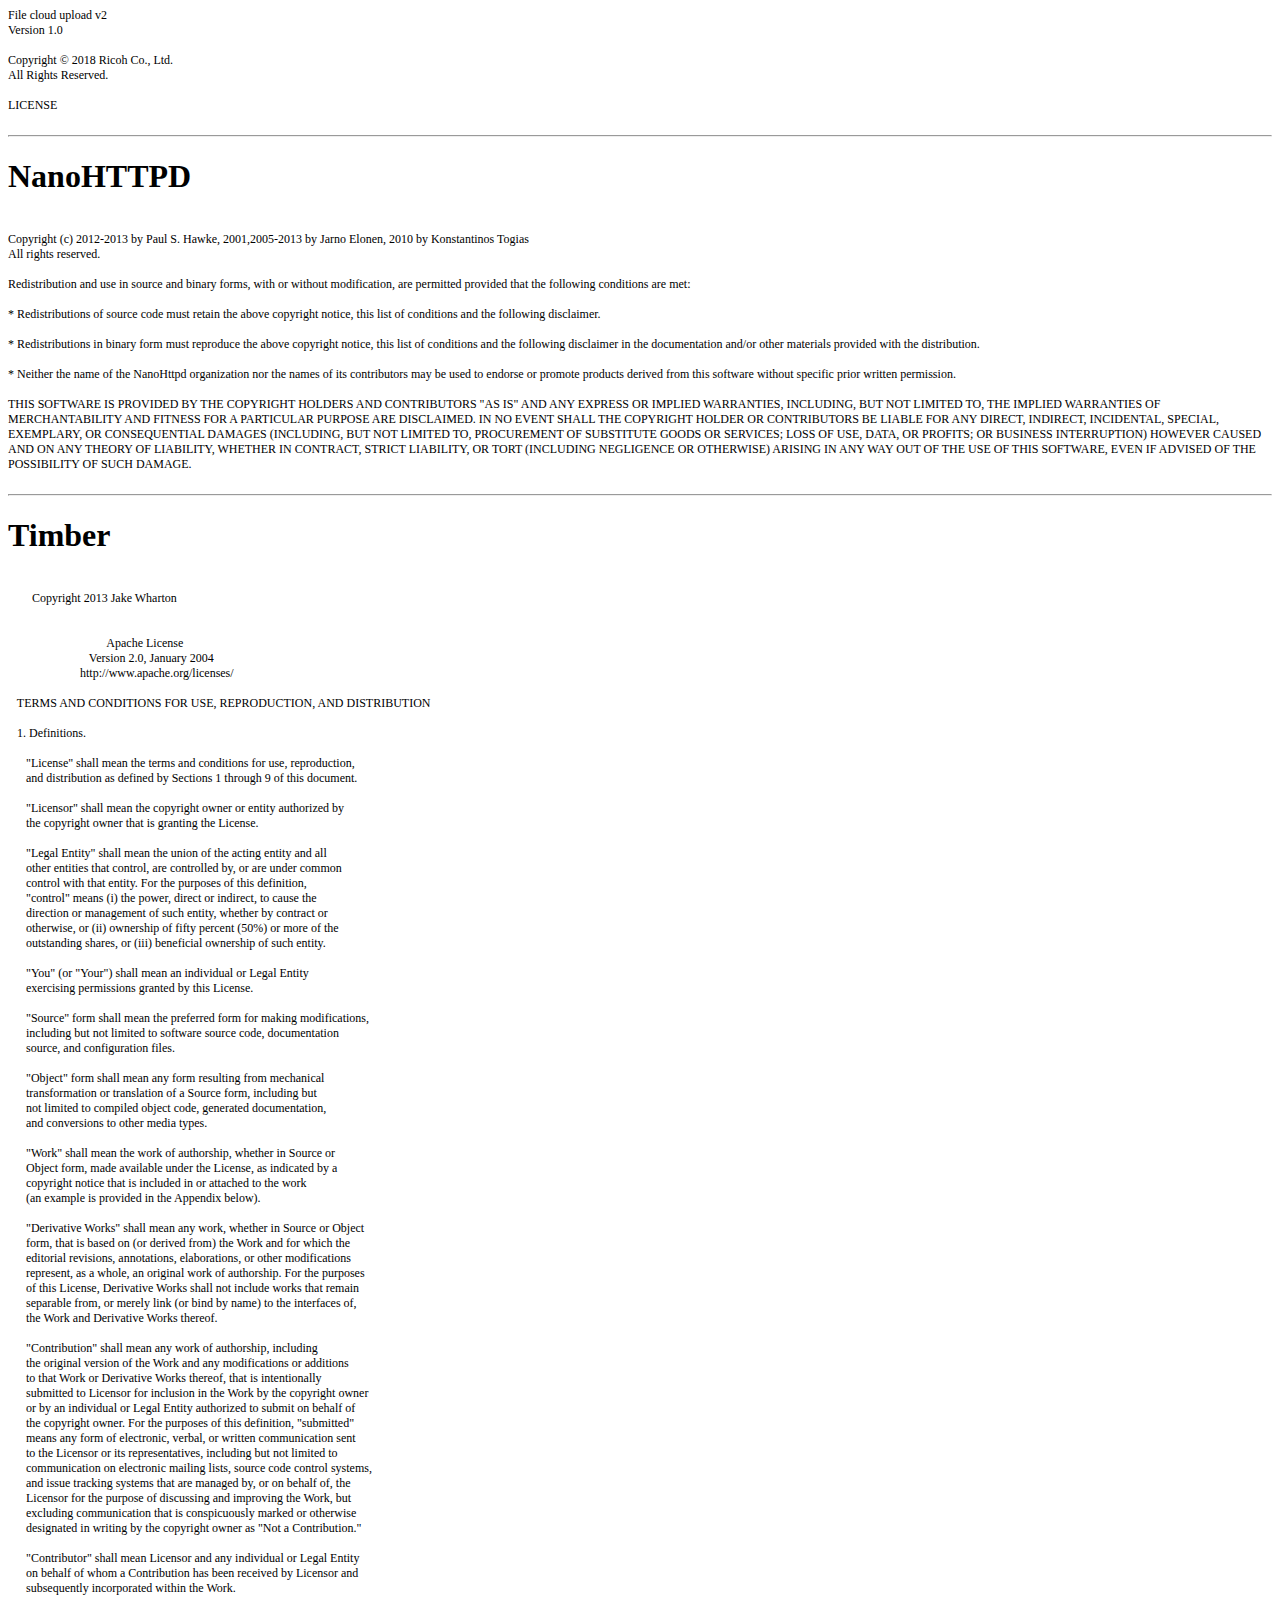
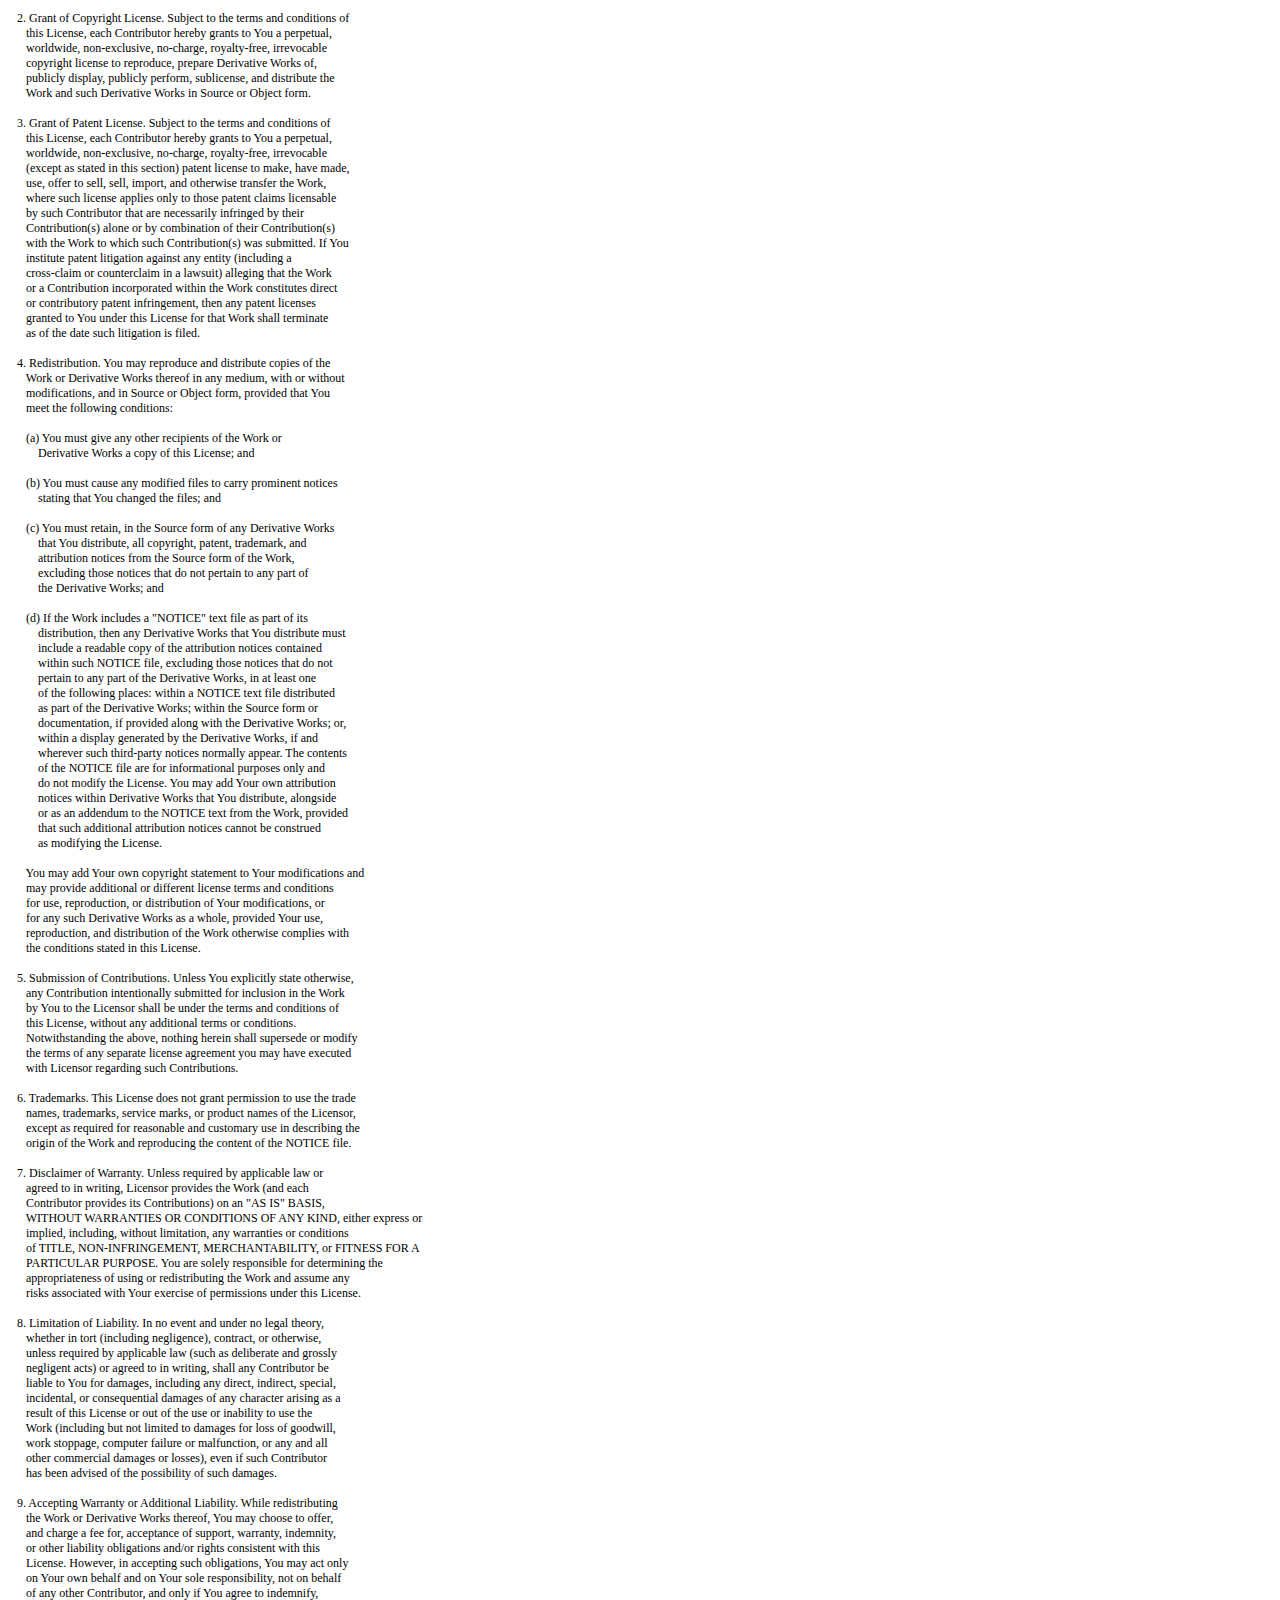
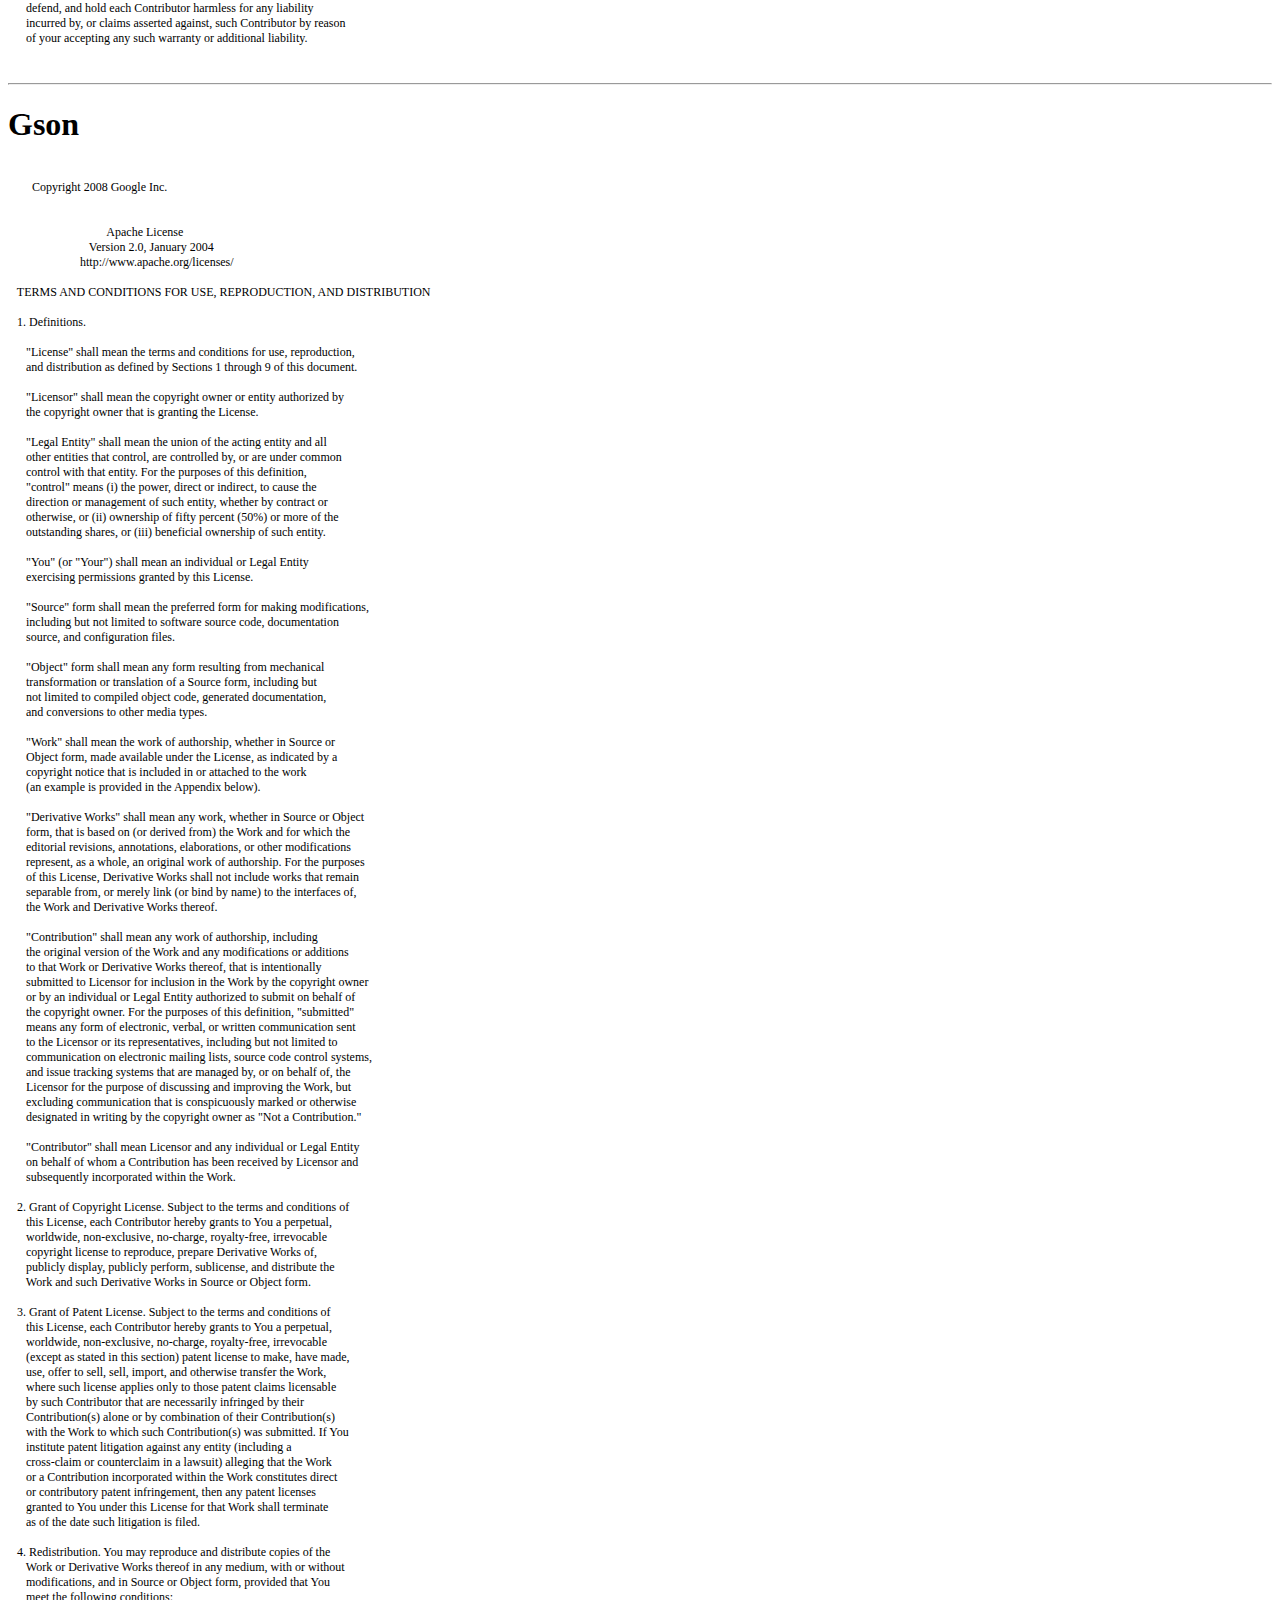
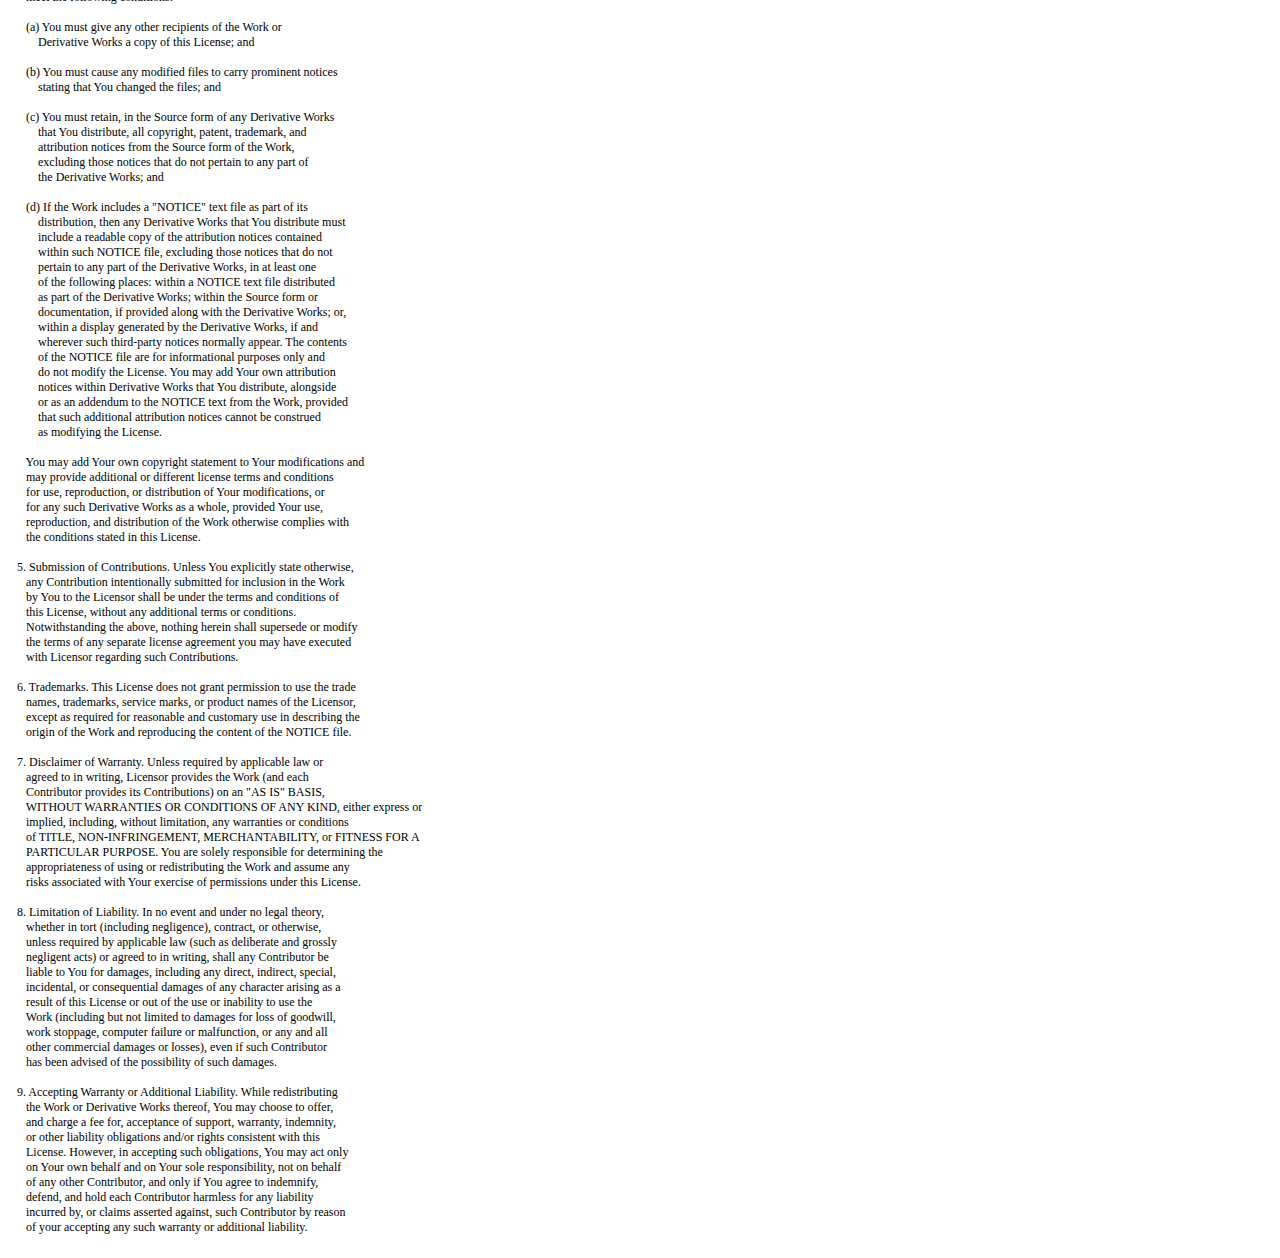
<file: app/src/main/assets/licenses.html>
﻿<!DOCTYPE html PUBLIC "-//W3C//DTD HTML 4.01//EN" "http://www.w3.org/TR/html4/strict.dtd">
<html>
<head>
    <meta http-equiv="Content-Type" content="text/html; charset=utf-8">
    <meta http-equiv="Content-Style-Type" content="text/css">
    <title></title>
    <meta name="Generator" content="Cocoa HTML Writer">
    <meta name="CocoaVersion" content="1504.83">
    <style type="text/css">
    p.p1 {margin: 0.0px 0.0px 0.0px 0.0px; font: 12.0px 'Helvetica Light'}
    p.p2 {margin: 0.0px 0.0px 0.0px 0.0px; font: 12.0px 'Helvetica Light'; min-height: 14.0px}
    span.Apple-tab-span {white-space:pre}



    </style>
</head>
<body>
<p class="p1">File cloud upload v2</p>
<p class="p1">Version 1.0</p>
<p class="p2"><br></p>
<p class="p1">Copyright © 2018 Ricoh Co., Ltd.</p>
<p class="p1">All Rights Reserved.</p>
<p class="p2"><br></p>
<p class="p1">LICENSE</p>
<p class="p2">
<hr>
</p>
<p class="p1">
<h1>NanoHTTPD</h1></p>
<p class="p2"><br></p>
<p class="p2"><span class="Apple-converted-space"></span>Copyright (c) 2012-2013 by Paul S. Hawke,
    2001,2005-2013 by Jarno Elonen, 2010 by Konstantinos Togias</p>
<p class="p2"><span class="Apple-converted-space"></span>All rights reserved.</p>
<p class="p2"><br></p>
<p class="p2"><span class="Apple-converted-space"></span>Redistribution and use in source and binary
    forms, with or without modification, are permitted provided that the following conditions are
    met:</p>
<p class="p2"><br></p>
<p class="p2"><span class="Apple-converted-space"></span>* Redistributions of source code must
    retain the above copyright notice, this list of conditions and the following disclaimer.</p>
<p class="p2"><br></p>
<p class="p2"><span class="Apple-converted-space"></span>* Redistributions in binary form must
    reproduce the above copyright notice, this list of conditions and the following disclaimer in
    the documentation and/or other materials provided with the distribution.</p>
<p class="p2"><br></p>
<p class="p2"><span class="Apple-converted-space"></span>* Neither the name of the NanoHttpd
    organization nor the names of its contributors may be used to endorse or promote products
    derived from this software without specific prior written permission.</p>
<p class="p2"><br></p>
<p class="p2"><span class="Apple-converted-space"></span>THIS SOFTWARE IS PROVIDED BY THE COPYRIGHT
    HOLDERS AND CONTRIBUTORS "AS IS" AND ANY EXPRESS OR IMPLIED WARRANTIES, INCLUDING, BUT NOT
    LIMITED TO, THE IMPLIED WARRANTIES OF MERCHANTABILITY AND FITNESS FOR A PARTICULAR PURPOSE ARE
    DISCLAIMED. IN NO EVENT SHALL THE COPYRIGHT HOLDER OR CONTRIBUTORS BE LIABLE FOR ANY DIRECT,
    INDIRECT, INCIDENTAL, SPECIAL, EXEMPLARY, OR CONSEQUENTIAL DAMAGES (INCLUDING, BUT NOT LIMITED
    TO, PROCUREMENT OF SUBSTITUTE GOODS OR SERVICES; LOSS OF USE, DATA, OR PROFITS; OR BUSINESS
    INTERRUPTION) HOWEVER CAUSED AND ON ANY THEORY OF LIABILITY, WHETHER IN CONTRACT, STRICT
    LIABILITY, OR TORT (INCLUDING NEGLIGENCE OR OTHERWISE) ARISING IN ANY WAY OUT OF THE USE OF THIS
    SOFTWARE, EVEN IF ADVISED OF THE POSSIBILITY OF SUCH DAMAGE.</p>
<p class="p2">
<hr>
</p>
<p class="p1">
<h1>Timber</h1></p>
<p class="p2"><br></p>
<p class="p1"><span class="Apple-tab-span">	</span>Copyright 2013 Jake Wharton</p>
<p class="p2"><br></p>
<p class="p2"><br></p>
<p class="p1"><span class="Apple-converted-space">                                 </span>Apache
    License</p>
<p class="p1"><span class="Apple-converted-space">                           </span>Version 2.0,
    January 2004</p>
<p class="p1"><span class="Apple-converted-space">                        </span>http://www.apache.org/licenses/
</p>
<p class="p2"><br></p>
<p class="p1"><span class="Apple-converted-space">   </span>TERMS AND CONDITIONS FOR USE,
    REPRODUCTION, AND DISTRIBUTION</p>
<p class="p2"><br></p>
<p class="p1"><span class="Apple-converted-space">   </span>1. Definitions.</p>
<p class="p2"><br></p>
<p class="p1"><span class="Apple-converted-space">      </span>"License" shall mean the terms and
    conditions for use, reproduction,</p>
<p class="p1"><span class="Apple-converted-space">      </span>and distribution as defined by
    Sections 1 through 9 of this document.</p>
<p class="p2"><br></p>
<p class="p1"><span class="Apple-converted-space">      </span>"Licensor" shall mean the copyright
    owner or entity authorized by</p>
<p class="p1"><span class="Apple-converted-space">      </span>the copyright owner that is granting
    the License.</p>
<p class="p2"><br></p>
<p class="p1"><span class="Apple-converted-space">      </span>"Legal Entity" shall mean the union
    of the acting entity and all</p>
<p class="p1"><span class="Apple-converted-space">      </span>other entities that control, are
    controlled by, or are under common</p>
<p class="p1"><span class="Apple-converted-space">      </span>control with that entity. For the
    purposes of this definition,</p>
<p class="p1"><span class="Apple-converted-space">      </span>"control" means (i) the power, direct
    or indirect, to cause the</p>
<p class="p1"><span class="Apple-converted-space">      </span>direction or management of such
    entity, whether by contract or</p>
<p class="p1"><span class="Apple-converted-space">      </span>otherwise, or (ii) ownership of fifty
    percent (50%) or more of the</p>
<p class="p1"><span class="Apple-converted-space">      </span>outstanding shares, or (iii)
    beneficial ownership of such entity.</p>
<p class="p2"><br></p>
<p class="p1"><span class="Apple-converted-space">      </span>"You" (or "Your") shall mean an
    individual or Legal Entity</p>
<p class="p1"><span class="Apple-converted-space">      </span>exercising permissions granted by
    this License.</p>
<p class="p2"><br></p>
<p class="p1"><span class="Apple-converted-space">      </span>"Source" form shall mean the
    preferred form for making modifications,</p>
<p class="p1"><span class="Apple-converted-space">      </span>including but not limited to software
    source code, documentation</p>
<p class="p1"><span class="Apple-converted-space">      </span>source, and configuration files.</p>
<p class="p2"><br></p>
<p class="p1"><span class="Apple-converted-space">      </span>"Object" form shall mean any form
    resulting from mechanical</p>
<p class="p1"><span class="Apple-converted-space">      </span>transformation or translation of a
    Source form, including but</p>
<p class="p1"><span class="Apple-converted-space">      </span>not limited to compiled object code,
    generated documentation,</p>
<p class="p1"><span class="Apple-converted-space">      </span>and conversions to other media types.
</p>
<p class="p2"><br></p>
<p class="p1"><span class="Apple-converted-space">      </span>"Work" shall mean the work of
    authorship, whether in Source or</p>
<p class="p1"><span class="Apple-converted-space">      </span>Object form, made available under the
    License, as indicated by a</p>
<p class="p1"><span class="Apple-converted-space">      </span>copyright notice that is included in
    or attached to the work</p>
<p class="p1"><span class="Apple-converted-space">      </span>(an example is provided in the
    Appendix below).</p>
<p class="p2"><br></p>
<p class="p1"><span class="Apple-converted-space">      </span>"Derivative Works" shall mean any
    work, whether in Source or Object</p>
<p class="p1"><span class="Apple-converted-space">      </span>form, that is based on (or derived
    from) the Work and for which the</p>
<p class="p1"><span class="Apple-converted-space">      </span>editorial revisions, annotations,
    elaborations, or other modifications</p>
<p class="p1"><span class="Apple-converted-space">      </span>represent, as a whole, an original
    work of authorship. For the purposes</p>
<p class="p1"><span class="Apple-converted-space">      </span>of this License, Derivative Works
    shall not include works that remain</p>
<p class="p1"><span class="Apple-converted-space">      </span>separable from, or merely link (or
    bind by name) to the interfaces of,</p>
<p class="p1"><span class="Apple-converted-space">      </span>the Work and Derivative Works
    thereof.</p>
<p class="p2"><br></p>
<p class="p1"><span class="Apple-converted-space">      </span>"Contribution" shall mean any work of
    authorship, including</p>
<p class="p1"><span class="Apple-converted-space">      </span>the original version of the Work and
    any modifications or additions</p>
<p class="p1"><span class="Apple-converted-space">      </span>to that Work or Derivative Works
    thereof, that is intentionally</p>
<p class="p1"><span class="Apple-converted-space">      </span>submitted to Licensor for inclusion
    in the Work by the copyright owner</p>
<p class="p1"><span class="Apple-converted-space">      </span>or by an individual or Legal Entity
    authorized to submit on behalf of</p>
<p class="p1"><span class="Apple-converted-space">      </span>the copyright owner. For the purposes
    of this definition, "submitted"</p>
<p class="p1"><span class="Apple-converted-space">      </span>means any form of electronic, verbal,
    or written communication sent</p>
<p class="p1"><span class="Apple-converted-space">      </span>to the Licensor or its
    representatives, including but not limited to</p>
<p class="p1"><span class="Apple-converted-space">      </span>communication on electronic mailing
    lists, source code control systems,</p>
<p class="p1"><span class="Apple-converted-space">      </span>and issue tracking systems that are
    managed by, or on behalf of, the</p>
<p class="p1"><span class="Apple-converted-space">      </span>Licensor for the purpose of
    discussing and improving the Work, but</p>
<p class="p1"><span class="Apple-converted-space">      </span>excluding communication that is
    conspicuously marked or otherwise</p>
<p class="p1"><span class="Apple-converted-space">      </span>designated in writing by the
    copyright owner as "Not a Contribution."</p>
<p class="p2"><br></p>
<p class="p1"><span class="Apple-converted-space">      </span>"Contributor" shall mean Licensor and
    any individual or Legal Entity</p>
<p class="p1"><span class="Apple-converted-space">      </span>on behalf of whom a Contribution has
    been received by Licensor and</p>
<p class="p1"><span class="Apple-converted-space">      </span>subsequently incorporated within the
    Work.</p>
<p class="p2"><br></p>
<p class="p1"><span class="Apple-converted-space">   </span>2. Grant of Copyright License. Subject
    to the terms and conditions of</p>
<p class="p1"><span class="Apple-converted-space">      </span>this License, each Contributor hereby
    grants to You a perpetual,</p>
<p class="p1"><span class="Apple-converted-space">      </span>worldwide, non-exclusive, no-charge,
    royalty-free, irrevocable</p>
<p class="p1"><span class="Apple-converted-space">      </span>copyright license to reproduce,
    prepare Derivative Works of,</p>
<p class="p1"><span class="Apple-converted-space">      </span>publicly display, publicly perform,
    sublicense, and distribute the</p>
<p class="p1"><span class="Apple-converted-space">      </span>Work and such Derivative Works in
    Source or Object form.</p>
<p class="p2"><br></p>
<p class="p1"><span class="Apple-converted-space">   </span>3. Grant of Patent License. Subject to
    the terms and conditions of</p>
<p class="p1"><span class="Apple-converted-space">      </span>this License, each Contributor hereby
    grants to You a perpetual,</p>
<p class="p1"><span class="Apple-converted-space">      </span>worldwide, non-exclusive, no-charge,
    royalty-free, irrevocable</p>
<p class="p1"><span class="Apple-converted-space">      </span>(except as stated in this section)
    patent license to make, have made,</p>
<p class="p1"><span class="Apple-converted-space">      </span>use, offer to sell, sell, import, and
    otherwise transfer the Work,</p>
<p class="p1"><span class="Apple-converted-space">      </span>where such license applies only to
    those patent claims licensable</p>
<p class="p1"><span class="Apple-converted-space">      </span>by such Contributor that are
    necessarily infringed by their</p>
<p class="p1"><span class="Apple-converted-space">      </span>Contribution(s) alone or by
    combination of their Contribution(s)</p>
<p class="p1"><span class="Apple-converted-space">      </span>with the Work to which such
    Contribution(s) was submitted. If You</p>
<p class="p1"><span class="Apple-converted-space">      </span>institute patent litigation against
    any entity (including a</p>
<p class="p1"><span class="Apple-converted-space">      </span>cross-claim or counterclaim in a
    lawsuit) alleging that the Work</p>
<p class="p1"><span class="Apple-converted-space">      </span>or a Contribution incorporated within
    the Work constitutes direct</p>
<p class="p1"><span class="Apple-converted-space">      </span>or contributory patent infringement,
    then any patent licenses</p>
<p class="p1"><span class="Apple-converted-space">      </span>granted to You under this License for
    that Work shall terminate</p>
<p class="p1"><span class="Apple-converted-space">      </span>as of the date such litigation is
    filed.</p>
<p class="p2"><br></p>
<p class="p1"><span class="Apple-converted-space">   </span>4. Redistribution. You may reproduce and
    distribute copies of the</p>
<p class="p1"><span class="Apple-converted-space">      </span>Work or Derivative Works thereof in
    any medium, with or without</p>
<p class="p1"><span class="Apple-converted-space">      </span>modifications, and in Source or
    Object form, provided that You</p>
<p class="p1"><span class="Apple-converted-space">      </span>meet the following conditions:</p>
<p class="p2"><br></p>
<p class="p1"><span class="Apple-converted-space">      </span>(a) You must give any other
    recipients of the Work or</p>
<p class="p1"><span class="Apple-converted-space">          </span>Derivative Works a copy of this
    License; and</p>
<p class="p2"><br></p>
<p class="p1"><span class="Apple-converted-space">      </span>(b) You must cause any modified files
    to carry prominent notices</p>
<p class="p1"><span class="Apple-converted-space">          </span>stating that You changed the
    files; and</p>
<p class="p2"><br></p>
<p class="p1"><span class="Apple-converted-space">      </span>(c) You must retain, in the Source
    form of any Derivative Works</p>
<p class="p1"><span class="Apple-converted-space">          </span>that You distribute, all
    copyright, patent, trademark, and</p>
<p class="p1"><span class="Apple-converted-space">          </span>attribution notices from the
    Source form of the Work,</p>
<p class="p1"><span class="Apple-converted-space">          </span>excluding those notices that do
    not pertain to any part of</p>
<p class="p1"><span class="Apple-converted-space">          </span>the Derivative Works; and</p>
<p class="p2"><br></p>
<p class="p1"><span class="Apple-converted-space">      </span>(d) If the Work includes a "NOTICE"
    text file as part of its</p>
<p class="p1"><span class="Apple-converted-space">          </span>distribution, then any Derivative
    Works that You distribute must</p>
<p class="p1"><span class="Apple-converted-space">          </span>include a readable copy of the
    attribution notices contained</p>
<p class="p1"><span class="Apple-converted-space">          </span>within such NOTICE file,
    excluding those notices that do not</p>
<p class="p1"><span class="Apple-converted-space">          </span>pertain to any part of the
    Derivative Works, in at least one</p>
<p class="p1"><span class="Apple-converted-space">          </span>of the following places: within a
    NOTICE text file distributed</p>
<p class="p1"><span class="Apple-converted-space">          </span>as part of the Derivative Works;
    within the Source form or</p>
<p class="p1"><span class="Apple-converted-space">          </span>documentation, if provided along
    with the Derivative Works; or,</p>
<p class="p1"><span class="Apple-converted-space">          </span>within a display generated by the
    Derivative Works, if and</p>
<p class="p1"><span class="Apple-converted-space">          </span>wherever such third-party notices
    normally appear. The contents</p>
<p class="p1"><span class="Apple-converted-space">          </span>of the NOTICE file are for
    informational purposes only and</p>
<p class="p1"><span class="Apple-converted-space">          </span>do not modify the License. You
    may add Your own attribution</p>
<p class="p1"><span class="Apple-converted-space">          </span>notices within Derivative Works
    that You distribute, alongside</p>
<p class="p1"><span class="Apple-converted-space">          </span>or as an addendum to the NOTICE
    text from the Work, provided</p>
<p class="p1"><span class="Apple-converted-space">          </span>that such additional attribution
    notices cannot be construed</p>
<p class="p1"><span class="Apple-converted-space">          </span>as modifying the License.</p>
<p class="p2"><br></p>
<p class="p1"><span class="Apple-converted-space">      </span>You may add Your own copyright
    statement to Your modifications and</p>
<p class="p1"><span class="Apple-converted-space">      </span>may provide additional or different
    license terms and conditions</p>
<p class="p1"><span class="Apple-converted-space">      </span>for use, reproduction, or
    distribution of Your modifications, or</p>
<p class="p1"><span class="Apple-converted-space">      </span>for any such Derivative Works as a
    whole, provided Your use,</p>
<p class="p1"><span class="Apple-converted-space">      </span>reproduction, and distribution of the
    Work otherwise complies with</p>
<p class="p1"><span class="Apple-converted-space">      </span>the conditions stated in this
    License.</p>
<p class="p2"><br></p>
<p class="p1"><span class="Apple-converted-space">   </span>5. Submission of Contributions. Unless
    You explicitly state otherwise,</p>
<p class="p1"><span class="Apple-converted-space">      </span>any Contribution intentionally
    submitted for inclusion in the Work</p>
<p class="p1"><span class="Apple-converted-space">      </span>by You to the Licensor shall be under
    the terms and conditions of</p>
<p class="p1"><span class="Apple-converted-space">      </span>this License, without any additional
    terms or conditions.</p>
<p class="p1"><span class="Apple-converted-space">      </span>Notwithstanding the above, nothing
    herein shall supersede or modify</p>
<p class="p1"><span class="Apple-converted-space">      </span>the terms of any separate license
    agreement you may have executed</p>
<p class="p1"><span class="Apple-converted-space">      </span>with Licensor regarding such
    Contributions.</p>
<p class="p2"><br></p>
<p class="p1"><span class="Apple-converted-space">   </span>6. Trademarks. This License does not
    grant permission to use the trade</p>
<p class="p1"><span class="Apple-converted-space">      </span>names, trademarks, service marks, or
    product names of the Licensor,</p>
<p class="p1"><span class="Apple-converted-space">      </span>except as required for reasonable and
    customary use in describing the</p>
<p class="p1"><span class="Apple-converted-space">      </span>origin of the Work and reproducing
    the content of the NOTICE file.</p>
<p class="p2"><br></p>
<p class="p1"><span class="Apple-converted-space">   </span>7. Disclaimer of Warranty. Unless
    required by applicable law or</p>
<p class="p1"><span class="Apple-converted-space">      </span>agreed to in writing, Licensor
    provides the Work (and each</p>
<p class="p1"><span class="Apple-converted-space">      </span>Contributor provides its
    Contributions) on an "AS IS" BASIS,</p>
<p class="p1"><span class="Apple-converted-space">      </span>WITHOUT WARRANTIES OR CONDITIONS OF
    ANY KIND, either express or</p>
<p class="p1"><span class="Apple-converted-space">      </span>implied, including, without
    limitation, any warranties or conditions</p>
<p class="p1"><span class="Apple-converted-space">      </span>of TITLE, NON-INFRINGEMENT,
    MERCHANTABILITY, or FITNESS FOR A</p>
<p class="p1"><span class="Apple-converted-space">      </span>PARTICULAR PURPOSE. You are solely
    responsible for determining the</p>
<p class="p1"><span class="Apple-converted-space">      </span>appropriateness of using or
    redistributing the Work and assume any</p>
<p class="p1"><span class="Apple-converted-space">      </span>risks associated with Your exercise
    of permissions under this License.</p>
<p class="p2"><br></p>
<p class="p1"><span class="Apple-converted-space">   </span>8. Limitation of Liability. In no event
    and under no legal theory,</p>
<p class="p1"><span class="Apple-converted-space">      </span>whether in tort (including
    negligence), contract, or otherwise,</p>
<p class="p1"><span class="Apple-converted-space">      </span>unless required by applicable law
    (such as deliberate and grossly</p>
<p class="p1"><span class="Apple-converted-space">      </span>negligent acts) or agreed to in
    writing, shall any Contributor be</p>
<p class="p1"><span class="Apple-converted-space">      </span>liable to You for damages, including
    any direct, indirect, special,</p>
<p class="p1"><span class="Apple-converted-space">      </span>incidental, or consequential damages
    of any character arising as a</p>
<p class="p1"><span class="Apple-converted-space">      </span>result of this License or out of the
    use or inability to use the</p>
<p class="p1"><span class="Apple-converted-space">      </span>Work (including but not limited to
    damages for loss of goodwill,</p>
<p class="p1"><span class="Apple-converted-space">      </span>work stoppage, computer failure or
    malfunction, or any and all</p>
<p class="p1"><span class="Apple-converted-space">      </span>other commercial damages or losses),
    even if such Contributor</p>
<p class="p1"><span class="Apple-converted-space">      </span>has been advised of the possibility
    of such damages.</p>
<p class="p2"><br></p>
<p class="p1"><span class="Apple-converted-space">   </span>9. Accepting Warranty or Additional
    Liability. While redistributing</p>
<p class="p1"><span class="Apple-converted-space">      </span>the Work or Derivative Works thereof,
    You may choose to offer,</p>
<p class="p1"><span class="Apple-converted-space">      </span>and charge a fee for, acceptance of
    support, warranty, indemnity,</p>
<p class="p1"><span class="Apple-converted-space">      </span>or other liability obligations and/or
    rights consistent with this</p>
<p class="p1"><span class="Apple-converted-space">      </span>License. However, in accepting such
    obligations, You may act only</p>
<p class="p1"><span class="Apple-converted-space">      </span>on Your own behalf and on Your sole
    responsibility, not on behalf</p>
<p class="p1"><span class="Apple-converted-space">      </span>of any other Contributor, and only if
    You agree to indemnify,</p>
<p class="p1"><span class="Apple-converted-space">      </span>defend, and hold each Contributor
    harmless for any liability</p>
<p class="p1"><span class="Apple-converted-space">      </span>incurred by, or claims asserted
    against, such Contributor by reason</p>
<p class="p1"><span class="Apple-converted-space">      </span>of your accepting any such warranty
    or additional liability.</p>
<p class="p2"><span class="Apple-converted-space">      </span></p>
<p class="p2">
<hr>
</p>
<p class="p1">
<h1>Gson</h1></p>
<p class="p2"><br></p>
<p class="p1"><span class="Apple-tab-span">	</span>Copyright 2008 Google Inc.</p>
<p class="p2"><br></p>
<p class="p2"><br></p>
<p class="p1"><span class="Apple-converted-space">                                 </span>Apache
    License</p>
<p class="p1"><span class="Apple-converted-space">                           </span>Version 2.0,
    January 2004</p>
<p class="p1"><span class="Apple-converted-space">                        </span>http://www.apache.org/licenses/
</p>
<p class="p2"><br></p>
<p class="p1"><span class="Apple-converted-space">   </span>TERMS AND CONDITIONS FOR USE,
    REPRODUCTION, AND DISTRIBUTION</p>
<p class="p2"><br></p>
<p class="p1"><span class="Apple-converted-space">   </span>1. Definitions.</p>
<p class="p2"><br></p>
<p class="p1"><span class="Apple-converted-space">      </span>"License" shall mean the terms and
    conditions for use, reproduction,</p>
<p class="p1"><span class="Apple-converted-space">      </span>and distribution as defined by
    Sections 1 through 9 of this document.</p>
<p class="p2"><br></p>
<p class="p1"><span class="Apple-converted-space">      </span>"Licensor" shall mean the copyright
    owner or entity authorized by</p>
<p class="p1"><span class="Apple-converted-space">      </span>the copyright owner that is granting
    the License.</p>
<p class="p2"><br></p>
<p class="p1"><span class="Apple-converted-space">      </span>"Legal Entity" shall mean the union
    of the acting entity and all</p>
<p class="p1"><span class="Apple-converted-space">      </span>other entities that control, are
    controlled by, or are under common</p>
<p class="p1"><span class="Apple-converted-space">      </span>control with that entity. For the
    purposes of this definition,</p>
<p class="p1"><span class="Apple-converted-space">      </span>"control" means (i) the power, direct
    or indirect, to cause the</p>
<p class="p1"><span class="Apple-converted-space">      </span>direction or management of such
    entity, whether by contract or</p>
<p class="p1"><span class="Apple-converted-space">      </span>otherwise, or (ii) ownership of fifty
    percent (50%) or more of the</p>
<p class="p1"><span class="Apple-converted-space">      </span>outstanding shares, or (iii)
    beneficial ownership of such entity.</p>
<p class="p2"><br></p>
<p class="p1"><span class="Apple-converted-space">      </span>"You" (or "Your") shall mean an
    individual or Legal Entity</p>
<p class="p1"><span class="Apple-converted-space">      </span>exercising permissions granted by
    this License.</p>
<p class="p2"><br></p>
<p class="p1"><span class="Apple-converted-space">      </span>"Source" form shall mean the
    preferred form for making modifications,</p>
<p class="p1"><span class="Apple-converted-space">      </span>including but not limited to software
    source code, documentation</p>
<p class="p1"><span class="Apple-converted-space">      </span>source, and configuration files.</p>
<p class="p2"><br></p>
<p class="p1"><span class="Apple-converted-space">      </span>"Object" form shall mean any form
    resulting from mechanical</p>
<p class="p1"><span class="Apple-converted-space">      </span>transformation or translation of a
    Source form, including but</p>
<p class="p1"><span class="Apple-converted-space">      </span>not limited to compiled object code,
    generated documentation,</p>
<p class="p1"><span class="Apple-converted-space">      </span>and conversions to other media types.
</p>
<p class="p2"><br></p>
<p class="p1"><span class="Apple-converted-space">      </span>"Work" shall mean the work of
    authorship, whether in Source or</p>
<p class="p1"><span class="Apple-converted-space">      </span>Object form, made available under the
    License, as indicated by a</p>
<p class="p1"><span class="Apple-converted-space">      </span>copyright notice that is included in
    or attached to the work</p>
<p class="p1"><span class="Apple-converted-space">      </span>(an example is provided in the
    Appendix below).</p>
<p class="p2"><br></p>
<p class="p1"><span class="Apple-converted-space">      </span>"Derivative Works" shall mean any
    work, whether in Source or Object</p>
<p class="p1"><span class="Apple-converted-space">      </span>form, that is based on (or derived
    from) the Work and for which the</p>
<p class="p1"><span class="Apple-converted-space">      </span>editorial revisions, annotations,
    elaborations, or other modifications</p>
<p class="p1"><span class="Apple-converted-space">      </span>represent, as a whole, an original
    work of authorship. For the purposes</p>
<p class="p1"><span class="Apple-converted-space">      </span>of this License, Derivative Works
    shall not include works that remain</p>
<p class="p1"><span class="Apple-converted-space">      </span>separable from, or merely link (or
    bind by name) to the interfaces of,</p>
<p class="p1"><span class="Apple-converted-space">      </span>the Work and Derivative Works
    thereof.</p>
<p class="p2"><br></p>
<p class="p1"><span class="Apple-converted-space">      </span>"Contribution" shall mean any work of
    authorship, including</p>
<p class="p1"><span class="Apple-converted-space">      </span>the original version of the Work and
    any modifications or additions</p>
<p class="p1"><span class="Apple-converted-space">      </span>to that Work or Derivative Works
    thereof, that is intentionally</p>
<p class="p1"><span class="Apple-converted-space">      </span>submitted to Licensor for inclusion
    in the Work by the copyright owner</p>
<p class="p1"><span class="Apple-converted-space">      </span>or by an individual or Legal Entity
    authorized to submit on behalf of</p>
<p class="p1"><span class="Apple-converted-space">      </span>the copyright owner. For the purposes
    of this definition, "submitted"</p>
<p class="p1"><span class="Apple-converted-space">      </span>means any form of electronic, verbal,
    or written communication sent</p>
<p class="p1"><span class="Apple-converted-space">      </span>to the Licensor or its
    representatives, including but not limited to</p>
<p class="p1"><span class="Apple-converted-space">      </span>communication on electronic mailing
    lists, source code control systems,</p>
<p class="p1"><span class="Apple-converted-space">      </span>and issue tracking systems that are
    managed by, or on behalf of, the</p>
<p class="p1"><span class="Apple-converted-space">      </span>Licensor for the purpose of
    discussing and improving the Work, but</p>
<p class="p1"><span class="Apple-converted-space">      </span>excluding communication that is
    conspicuously marked or otherwise</p>
<p class="p1"><span class="Apple-converted-space">      </span>designated in writing by the
    copyright owner as "Not a Contribution."</p>
<p class="p2"><br></p>
<p class="p1"><span class="Apple-converted-space">      </span>"Contributor" shall mean Licensor and
    any individual or Legal Entity</p>
<p class="p1"><span class="Apple-converted-space">      </span>on behalf of whom a Contribution has
    been received by Licensor and</p>
<p class="p1"><span class="Apple-converted-space">      </span>subsequently incorporated within the
    Work.</p>
<p class="p2"><br></p>
<p class="p1"><span class="Apple-converted-space">   </span>2. Grant of Copyright License. Subject
    to the terms and conditions of</p>
<p class="p1"><span class="Apple-converted-space">      </span>this License, each Contributor hereby
    grants to You a perpetual,</p>
<p class="p1"><span class="Apple-converted-space">      </span>worldwide, non-exclusive, no-charge,
    royalty-free, irrevocable</p>
<p class="p1"><span class="Apple-converted-space">      </span>copyright license to reproduce,
    prepare Derivative Works of,</p>
<p class="p1"><span class="Apple-converted-space">      </span>publicly display, publicly perform,
    sublicense, and distribute the</p>
<p class="p1"><span class="Apple-converted-space">      </span>Work and such Derivative Works in
    Source or Object form.</p>
<p class="p2"><br></p>
<p class="p1"><span class="Apple-converted-space">   </span>3. Grant of Patent License. Subject to
    the terms and conditions of</p>
<p class="p1"><span class="Apple-converted-space">      </span>this License, each Contributor hereby
    grants to You a perpetual,</p>
<p class="p1"><span class="Apple-converted-space">      </span>worldwide, non-exclusive, no-charge,
    royalty-free, irrevocable</p>
<p class="p1"><span class="Apple-converted-space">      </span>(except as stated in this section)
    patent license to make, have made,</p>
<p class="p1"><span class="Apple-converted-space">      </span>use, offer to sell, sell, import, and
    otherwise transfer the Work,</p>
<p class="p1"><span class="Apple-converted-space">      </span>where such license applies only to
    those patent claims licensable</p>
<p class="p1"><span class="Apple-converted-space">      </span>by such Contributor that are
    necessarily infringed by their</p>
<p class="p1"><span class="Apple-converted-space">      </span>Contribution(s) alone or by
    combination of their Contribution(s)</p>
<p class="p1"><span class="Apple-converted-space">      </span>with the Work to which such
    Contribution(s) was submitted. If You</p>
<p class="p1"><span class="Apple-converted-space">      </span>institute patent litigation against
    any entity (including a</p>
<p class="p1"><span class="Apple-converted-space">      </span>cross-claim or counterclaim in a
    lawsuit) alleging that the Work</p>
<p class="p1"><span class="Apple-converted-space">      </span>or a Contribution incorporated within
    the Work constitutes direct</p>
<p class="p1"><span class="Apple-converted-space">      </span>or contributory patent infringement,
    then any patent licenses</p>
<p class="p1"><span class="Apple-converted-space">      </span>granted to You under this License for
    that Work shall terminate</p>
<p class="p1"><span class="Apple-converted-space">      </span>as of the date such litigation is
    filed.</p>
<p class="p2"><br></p>
<p class="p1"><span class="Apple-converted-space">   </span>4. Redistribution. You may reproduce and
    distribute copies of the</p>
<p class="p1"><span class="Apple-converted-space">      </span>Work or Derivative Works thereof in
    any medium, with or without</p>
<p class="p1"><span class="Apple-converted-space">      </span>modifications, and in Source or
    Object form, provided that You</p>
<p class="p1"><span class="Apple-converted-space">      </span>meet the following conditions:</p>
<p class="p2"><br></p>
<p class="p1"><span class="Apple-converted-space">      </span>(a) You must give any other
    recipients of the Work or</p>
<p class="p1"><span class="Apple-converted-space">          </span>Derivative Works a copy of this
    License; and</p>
<p class="p2"><br></p>
<p class="p1"><span class="Apple-converted-space">      </span>(b) You must cause any modified files
    to carry prominent notices</p>
<p class="p1"><span class="Apple-converted-space">          </span>stating that You changed the
    files; and</p>
<p class="p2"><br></p>
<p class="p1"><span class="Apple-converted-space">      </span>(c) You must retain, in the Source
    form of any Derivative Works</p>
<p class="p1"><span class="Apple-converted-space">          </span>that You distribute, all
    copyright, patent, trademark, and</p>
<p class="p1"><span class="Apple-converted-space">          </span>attribution notices from the
    Source form of the Work,</p>
<p class="p1"><span class="Apple-converted-space">          </span>excluding those notices that do
    not pertain to any part of</p>
<p class="p1"><span class="Apple-converted-space">          </span>the Derivative Works; and</p>
<p class="p2"><br></p>
<p class="p1"><span class="Apple-converted-space">      </span>(d) If the Work includes a "NOTICE"
    text file as part of its</p>
<p class="p1"><span class="Apple-converted-space">          </span>distribution, then any Derivative
    Works that You distribute must</p>
<p class="p1"><span class="Apple-converted-space">          </span>include a readable copy of the
    attribution notices contained</p>
<p class="p1"><span class="Apple-converted-space">          </span>within such NOTICE file,
    excluding those notices that do not</p>
<p class="p1"><span class="Apple-converted-space">          </span>pertain to any part of the
    Derivative Works, in at least one</p>
<p class="p1"><span class="Apple-converted-space">          </span>of the following places: within a
    NOTICE text file distributed</p>
<p class="p1"><span class="Apple-converted-space">          </span>as part of the Derivative Works;
    within the Source form or</p>
<p class="p1"><span class="Apple-converted-space">          </span>documentation, if provided along
    with the Derivative Works; or,</p>
<p class="p1"><span class="Apple-converted-space">          </span>within a display generated by the
    Derivative Works, if and</p>
<p class="p1"><span class="Apple-converted-space">          </span>wherever such third-party notices
    normally appear. The contents</p>
<p class="p1"><span class="Apple-converted-space">          </span>of the NOTICE file are for
    informational purposes only and</p>
<p class="p1"><span class="Apple-converted-space">          </span>do not modify the License. You
    may add Your own attribution</p>
<p class="p1"><span class="Apple-converted-space">          </span>notices within Derivative Works
    that You distribute, alongside</p>
<p class="p1"><span class="Apple-converted-space">          </span>or as an addendum to the NOTICE
    text from the Work, provided</p>
<p class="p1"><span class="Apple-converted-space">          </span>that such additional attribution
    notices cannot be construed</p>
<p class="p1"><span class="Apple-converted-space">          </span>as modifying the License.</p>
<p class="p2"><br></p>
<p class="p1"><span class="Apple-converted-space">      </span>You may add Your own copyright
    statement to Your modifications and</p>
<p class="p1"><span class="Apple-converted-space">      </span>may provide additional or different
    license terms and conditions</p>
<p class="p1"><span class="Apple-converted-space">      </span>for use, reproduction, or
    distribution of Your modifications, or</p>
<p class="p1"><span class="Apple-converted-space">      </span>for any such Derivative Works as a
    whole, provided Your use,</p>
<p class="p1"><span class="Apple-converted-space">      </span>reproduction, and distribution of the
    Work otherwise complies with</p>
<p class="p1"><span class="Apple-converted-space">      </span>the conditions stated in this
    License.</p>
<p class="p2"><br></p>
<p class="p1"><span class="Apple-converted-space">   </span>5. Submission of Contributions. Unless
    You explicitly state otherwise,</p>
<p class="p1"><span class="Apple-converted-space">      </span>any Contribution intentionally
    submitted for inclusion in the Work</p>
<p class="p1"><span class="Apple-converted-space">      </span>by You to the Licensor shall be under
    the terms and conditions of</p>
<p class="p1"><span class="Apple-converted-space">      </span>this License, without any additional
    terms or conditions.</p>
<p class="p1"><span class="Apple-converted-space">      </span>Notwithstanding the above, nothing
    herein shall supersede or modify</p>
<p class="p1"><span class="Apple-converted-space">      </span>the terms of any separate license
    agreement you may have executed</p>
<p class="p1"><span class="Apple-converted-space">      </span>with Licensor regarding such
    Contributions.</p>
<p class="p2"><br></p>
<p class="p1"><span class="Apple-converted-space">   </span>6. Trademarks. This License does not
    grant permission to use the trade</p>
<p class="p1"><span class="Apple-converted-space">      </span>names, trademarks, service marks, or
    product names of the Licensor,</p>
<p class="p1"><span class="Apple-converted-space">      </span>except as required for reasonable and
    customary use in describing the</p>
<p class="p1"><span class="Apple-converted-space">      </span>origin of the Work and reproducing
    the content of the NOTICE file.</p>
<p class="p2"><br></p>
<p class="p1"><span class="Apple-converted-space">   </span>7. Disclaimer of Warranty. Unless
    required by applicable law or</p>
<p class="p1"><span class="Apple-converted-space">      </span>agreed to in writing, Licensor
    provides the Work (and each</p>
<p class="p1"><span class="Apple-converted-space">      </span>Contributor provides its
    Contributions) on an "AS IS" BASIS,</p>
<p class="p1"><span class="Apple-converted-space">      </span>WITHOUT WARRANTIES OR CONDITIONS OF
    ANY KIND, either express or</p>
<p class="p1"><span class="Apple-converted-space">      </span>implied, including, without
    limitation, any warranties or conditions</p>
<p class="p1"><span class="Apple-converted-space">      </span>of TITLE, NON-INFRINGEMENT,
    MERCHANTABILITY, or FITNESS FOR A</p>
<p class="p1"><span class="Apple-converted-space">      </span>PARTICULAR PURPOSE. You are solely
    responsible for determining the</p>
<p class="p1"><span class="Apple-converted-space">      </span>appropriateness of using or
    redistributing the Work and assume any</p>
<p class="p1"><span class="Apple-converted-space">      </span>risks associated with Your exercise
    of permissions under this License.</p>
<p class="p2"><br></p>
<p class="p1"><span class="Apple-converted-space">   </span>8. Limitation of Liability. In no event
    and under no legal theory,</p>
<p class="p1"><span class="Apple-converted-space">      </span>whether in tort (including
    negligence), contract, or otherwise,</p>
<p class="p1"><span class="Apple-converted-space">      </span>unless required by applicable law
    (such as deliberate and grossly</p>
<p class="p1"><span class="Apple-converted-space">      </span>negligent acts) or agreed to in
    writing, shall any Contributor be</p>
<p class="p1"><span class="Apple-converted-space">      </span>liable to You for damages, including
    any direct, indirect, special,</p>
<p class="p1"><span class="Apple-converted-space">      </span>incidental, or consequential damages
    of any character arising as a</p>
<p class="p1"><span class="Apple-converted-space">      </span>result of this License or out of the
    use or inability to use the</p>
<p class="p1"><span class="Apple-converted-space">      </span>Work (including but not limited to
    damages for loss of goodwill,</p>
<p class="p1"><span class="Apple-converted-space">      </span>work stoppage, computer failure or
    malfunction, or any and all</p>
<p class="p1"><span class="Apple-converted-space">      </span>other commercial damages or losses),
    even if such Contributor</p>
<p class="p1"><span class="Apple-converted-space">      </span>has been advised of the possibility
    of such damages.</p>
<p class="p2"><br></p>
<p class="p1"><span class="Apple-converted-space">   </span>9. Accepting Warranty or Additional
    Liability. While redistributing</p>
<p class="p1"><span class="Apple-converted-space">      </span>the Work or Derivative Works thereof,
    You may choose to offer,</p>
<p class="p1"><span class="Apple-converted-space">      </span>and charge a fee for, acceptance of
    support, warranty, indemnity,</p>
<p class="p1"><span class="Apple-converted-space">      </span>or other liability obligations and/or
    rights consistent with this</p>
<p class="p1"><span class="Apple-converted-space">      </span>License. However, in accepting such
    obligations, You may act only</p>
<p class="p1"><span class="Apple-converted-space">      </span>on Your own behalf and on Your sole
    responsibility, not on behalf</p>
<p class="p1"><span class="Apple-converted-space">      </span>of any other Contributor, and only if
    You agree to indemnify,</p>
<p class="p1"><span class="Apple-converted-space">      </span>defend, and hold each Contributor
    harmless for any liability</p>
<p class="p1"><span class="Apple-converted-space">      </span>incurred by, or claims asserted
    against, such Contributor by reason</p>
<p class="p1"><span class="Apple-converted-space">      </span>of your accepting any such warranty
    or additional liability.</p>
<p class="p2"><span class="Apple-converted-space">      </span></p>
</body>
</html>
</file>
